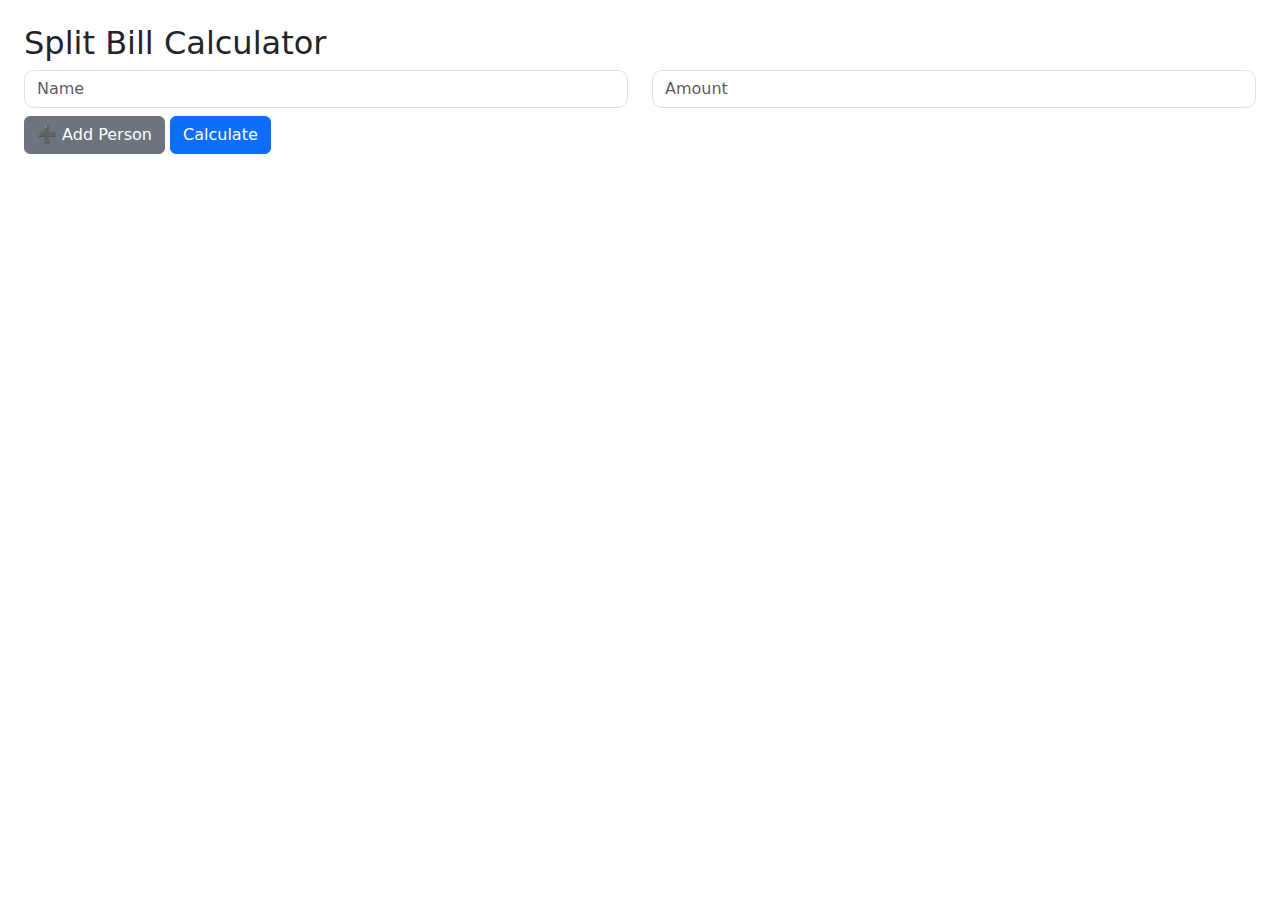
<file: Templates/index.html>
<!DOCTYPE html>
<html>
<head>
<link rel="stylesheet" href="/static/css/style.css">
<title>Split Bill Calculator</title>
<link rel="stylesheet" href="https://cdn.jsdelivr.net/npm/bootstrap@5.3.0/dist/css/bootstrap.min.css">
</head>
<body class="p-4">

<h2>Split Bill Calculator</h2>
<form method="POST" action="/calculate">

<div id="people">
  <div class="row mb-2">
    <div class="col"><input name="name" class="form-control" placeholder="Name" required></div>
    <div class="col"><input name="amount" class="form-control" placeholder="Amount" type="number" required></div>
  </div>
</div>

<button type="button" class="btn btn-secondary" onclick="addPerson()">➕ Add Person</button>
<button type="submit" class="btn btn-primary">Calculate</button>
</form>

<script>
function addPerson(){
  document.getElementById('people').insertAdjacentHTML('beforeend',
  `<div class="row mb-2">
      <div class="col"><input name="name" class="form-control" placeholder="Name" required></div>
      <div class="col"><input name="amount" class="form-control" type="number" placeholder="Amount" required></div>
  </div>`);
}
</script>
<script src="/static/js/script.js"></script>
</body>
</html>
</file>
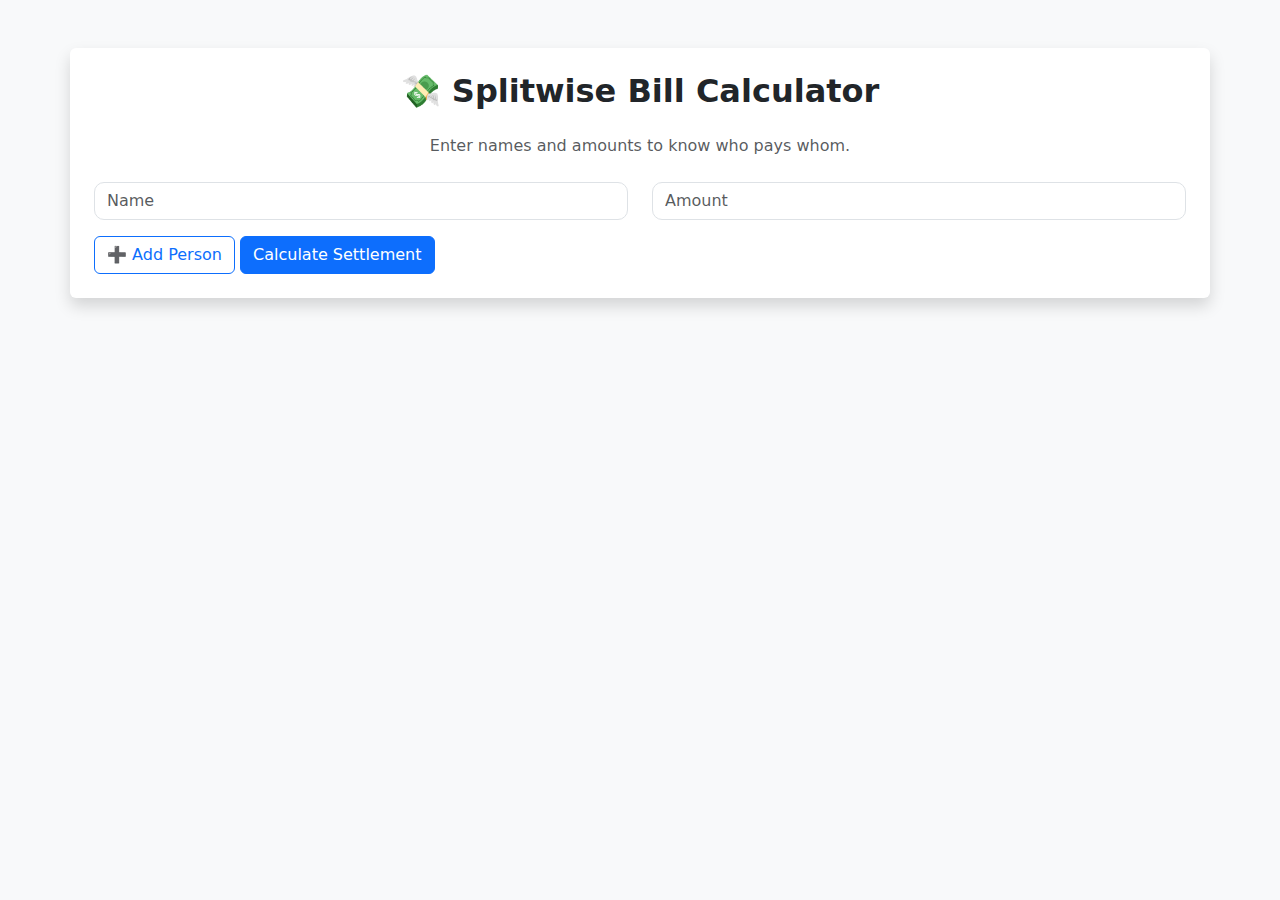
<file: templates/index.html>
<!DOCTYPE html>
<html>
<head>
<link rel="stylesheet" href="/static/css/style.css">
<title>Split Bill Calculator</title>
<link rel="stylesheet" href="https://cdn.jsdelivr.net/npm/bootstrap@5.3.0/dist/css/bootstrap.min.css">
</head>
<body class="bg-light">

<div class="container my-5 p-4 shadow rounded bg-white">

    <h2 class="text-center mb-4 fw-bold">💸 Splitwise Bill Calculator</h2>
    <p class="text-center text-muted mb-4">Enter names and amounts to know who pays whom.</p>

    <form method="POST" action="/calculate">
        <div id="people">
            <div class="row mb-2">
                <div class="col">
                    <input name="name" class="form-control" placeholder="Name" required>
                </div>
                <div class="col">
                    <input name="amount" class="form-control" type="number" placeholder="Amount" required>
                </div>
            </div>
        </div>

        <button type="button" class="btn btn-outline-primary mt-2" onclick="addPerson()">➕ Add Person</button>
        <button type="submit" class="btn btn-primary mt-2">Calculate Settlement</button>
    </form>
</div>

<script src="/static/js/script.js"></script>
</body>
</html>
</file>
<file: static/css/style.css>
body {
    font-family: 'Segoe UI', sans-serif;
    background: #eef3f7;
}

.container {
    max-width: 700px;
}

input {
    border-radius: 10px !important;
}

.btn {
    border-radius: 8px;
    padding: 10px 15px;
}
</file>
